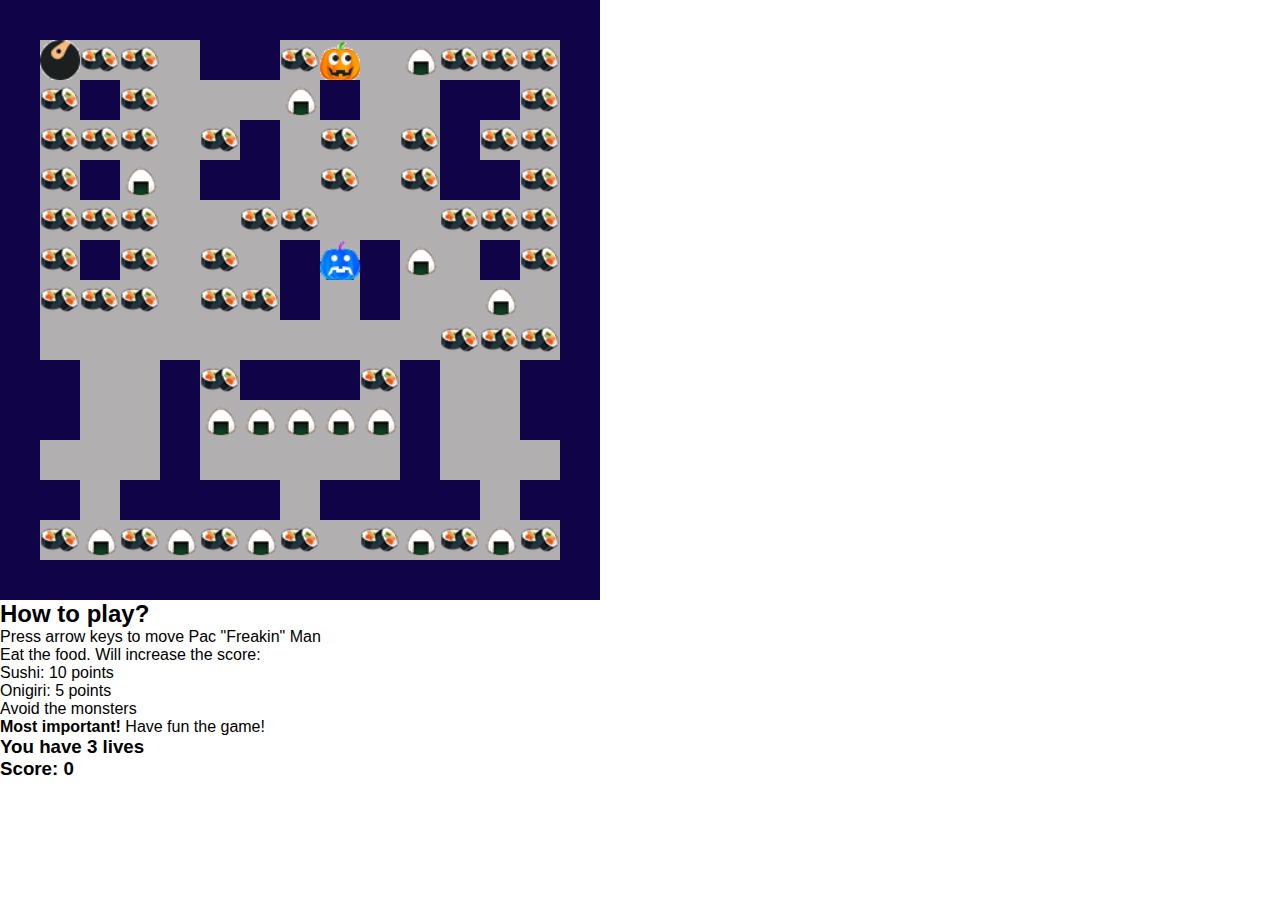
<file: index.html>
<!DOCTYPE html>
<html lang="en">

<head>
    <meta charset="UTF-8">
    <meta http-equiv="X-UA-Compatible" content="IE=edge">
    <meta name="viewport" content="width=device-width, initial-scale=1.0">
    <title>Pac "Freakin" Man</title>
    <link rel="stylesheet" href="style.css">
</head>

<body>

    <div id="world"></div>
    <div id="ninjaman"></div>
    <div id="pumpky"></div>
    <div id="scaredy"></div>
    <div>
        <h2>How to play?</h2>
        <ol>
            <li>Press arrow keys to move Pac "Freakin" Man</li>
            <li>Eat the food. Will increase the score:
                <ul>
                    <li>Sushi: 10 points</li>
                    <li>Onigiri: 5 points</li>
                </ul>
            </li>
            <li>Avoid the monsters</li>
            <li><strong>Most important!</strong> Have fun the game!</li>
        </ol>
    </div>
    <div>
        <h3>You have <span id="life-count">3</span> lives</h3>
        <h3>Score:&nbsp;<span id="score-count">0</span></h3>
    </div>
    
    <script src="index.js"></script>
</body>
</html>
</file>
<file: style.css>
* {
    margin: 0px;
    padding: 0px;
    box-sizing: border-box;
    font-family:Verdana, Geneva, Tahoma, sans-serif
}
.row {  
    line-height: 0;
}
.wall {
    background-color: #100347;
    width: 40px;
    height: 40px;
    display: inline-block;
}
.sushi {
    background-color: rgb(177, 175, 175);
    width: 40px;
    height: 40px;
    display: inline-block;
    background-image: url('img/sushi.png');
    background-size: contain;
}
.onigiri {
    background-color: rgb(177, 175, 175);
    width: 40px;
    height: 40px;
    display: inline-block;
    background-image: url('img/onigiri.png');
    background-size: contain;
}
#pumpky {
    background-color: rgb(177, 175, 175);
    width: 40px;
    height: 40px;
    display: inline-block;
    background-image: url('img/pumpky.gif');
    background-size: contain;
    position: absolute;
    left: 320px;
    top: 40px;
    z-index: 99;
}
#scaredy {
    background-color: rgb(177, 175, 175);
    width: 40px;
    height: 40px;
    display: inline-block;
    background-image: url('img/scaredy.png');
    background-size: contain;
    position: absolute;
    left: 320px;
    top: 280px;
    z-index: 99;
}
.blank {
    background-color: rgb(177, 175, 175);
    width: 40px;
    height: 40px;
    display: inline-block;
}
#ninjaman {
    background-color: rgb(177, 175, 175);
    width: 40px;
    height: 40px;
    display: inline-block;
    background-image: url('img/ninja.gif');
    background-size: contain;
    position: absolute;
    left: 40px;
    top: 40px;
    z-index: 5;
}
</file>
